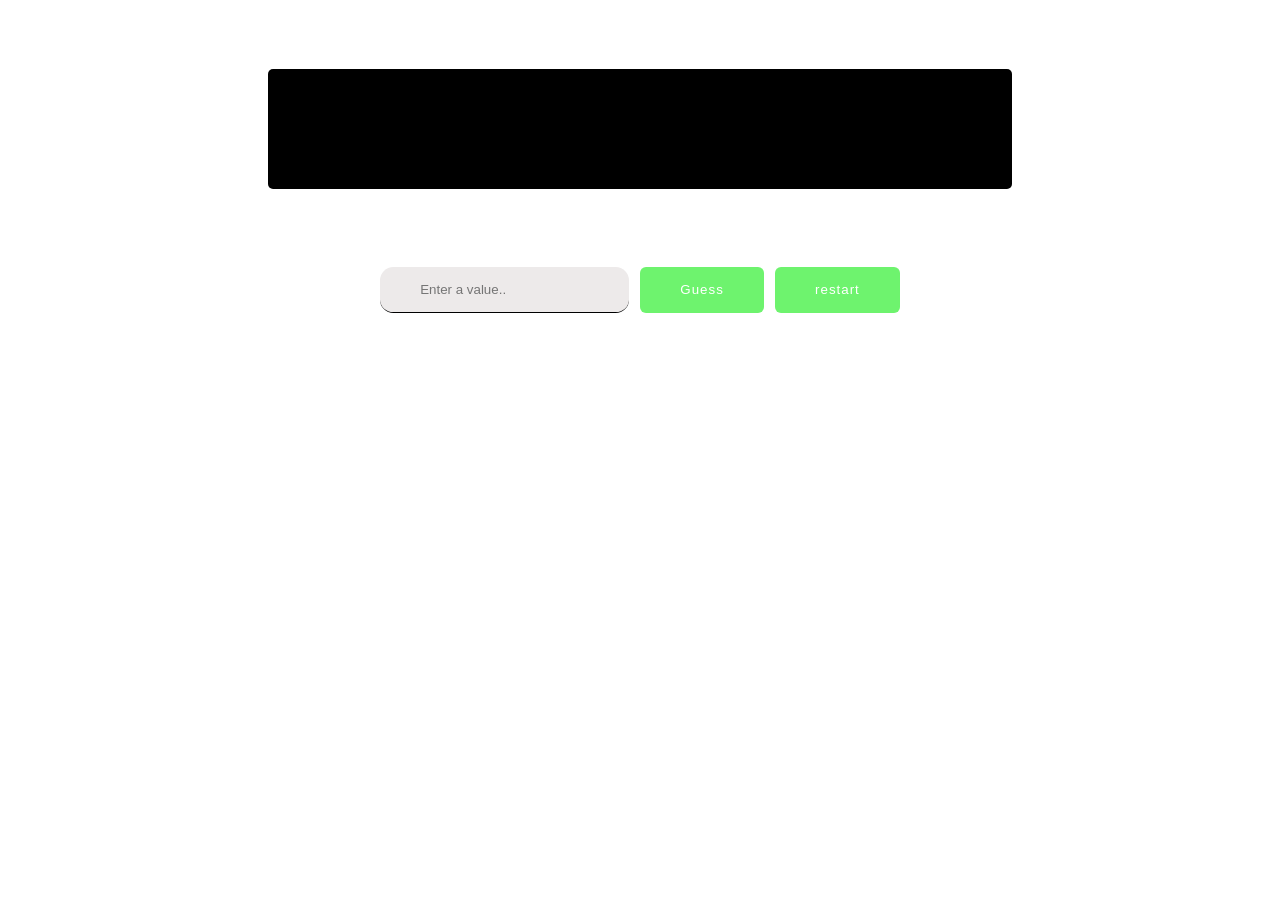
<file: index.html>
<!DOCTYPE html>
<html lang="en">
  <head>
    <meta charset="UTF-8" />
    <meta name="viewport" content="width=device-width, initial-scale=1.0" />
    <title>Guess The Number</title>

    <link rel="stylesheet" href="StyleSheet.css" />
  </head>
  <body>
    <div class="mainDiv">
      <div class="CorrectNumDisplay js-DisplayDiv">
        <p class="TextDisplay" style="color: white"></p>
      </div>
      <p
        class="warningMessage"
        style="
          text-align: center;
          letter-spacing: 2px;
          color: red;
          margin-bottom: 0%;
          margin-top: 0%;
        "
      ></p>

      <div class="content2 row">
        <input type="text" class="InputField" placeholder="Enter a value.." />
        <button class="submitBtn">Guess</button>

        <button
          class="restartBtn submitBtn"
          onclick="location.reload()"
          title="Restart Game"
        >
          restart
        </button>
      </div>
    </div>
    <script src="GuessingGame.js"></script>
  </body>
</html>
</file>
<file: StyleSheet.css>
.mainDiv {
            margin: 0% auto;
            padding: .8em;
        }

        .CorrectNumDisplay {
            width: 60%;
            height: 120px;
            border-radius: 5px;
            margin: 0% auto;
            /* background-color: rgb(245, 185, 205); */
            background-color: black;
        }

        .content2{
            width: 50%;
            margin: 5% auto;
            padding: 1em;
        }
        .row{
            display: flex;
            gap: .7em;
            justify-content: center;
        }
        .InputField {
            outline: none;
            border: none;
            border-bottom: 1px solid black;
            padding: 15px 3em;
            border-radius: 1em;
            background-color: rgb(237, 234, 234);
        }

        .submitBtn {
            background-color: rgb(110, 243, 110);
            border: none;
            padding: 10px 40px;
            border-radius: 6px;
            color: white;
            letter-spacing: 1px;
        }

     button{
        cursor: pointer;
     }

        .TextDisplay {
            /* margin-top: 40px; */
            padding: .6em 0;
            text-align: center;
            font-size: 3rem;
            font-style: italic;
            align-items: center;
        }

        @media (min-width: 340px) and (max-width:540px) {
            .row{
                flex-direction: column;
            }
        }
</file>
